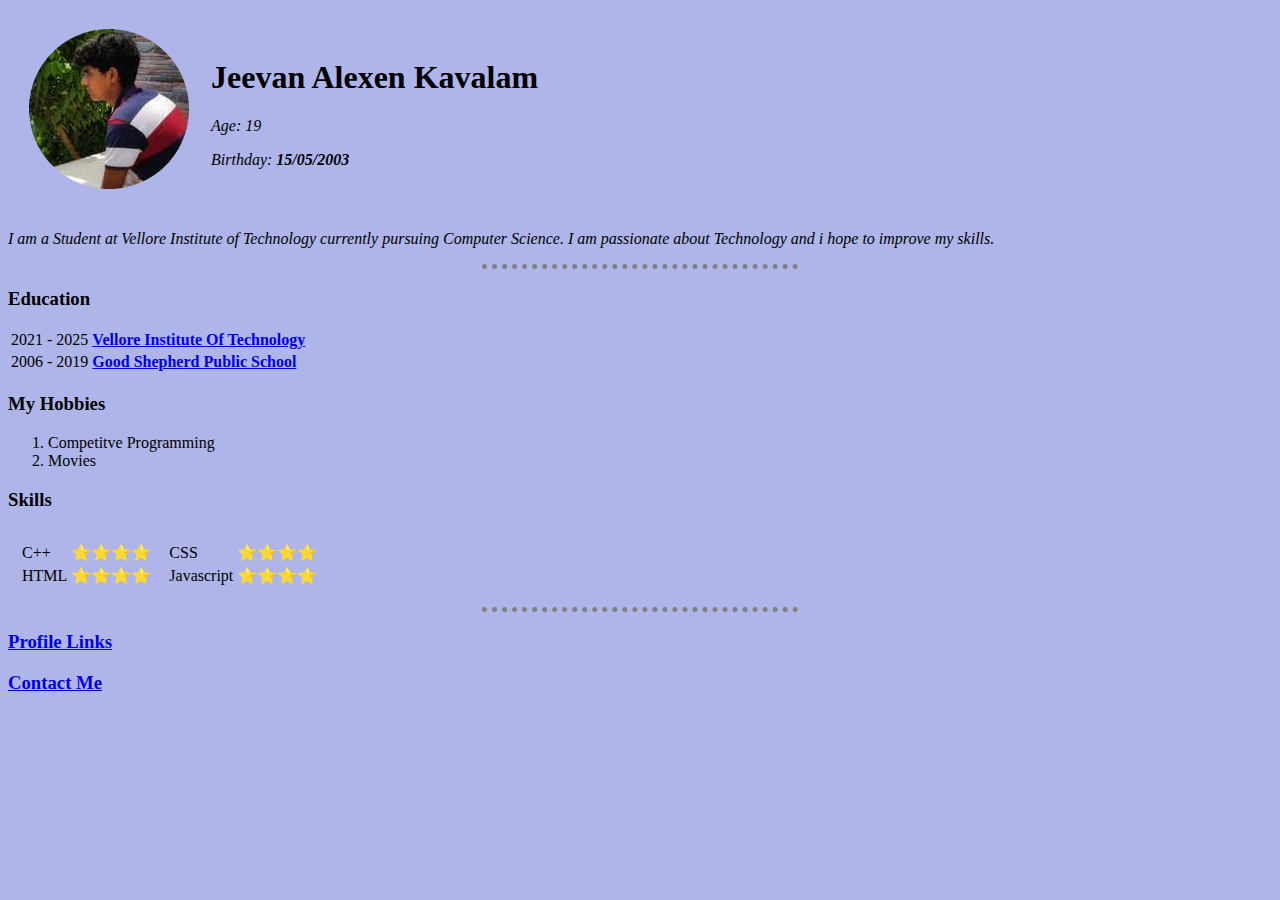
<file: index.html>
<!DOCTYPE html>
<head>
    <meta charset="UTF-8">
    <title> Jeevan's Website </title>
    
    <link rel="stylesheet" href="css/styles.css">
</head>
<body>
    <table cellspacing = "20">
        <tr>
            <td><img src="images/profile.png" alt="Jeevan Profile Picture"></td>
            <td><h1>Jeevan Alexen Kavalam </h1>
                <p><em>Age: 19</em></p>
                <p><em>Birthday: <strong> 15/05/2003 </strong> </em></p>
            </td>
        </tr>

    </table>
    <p><i>I am a Student at Vellore Institute of Technology currently pursuing Computer Science. I am passionate about Technology and i hope to improve my skills.</i></p>
    <hr>

    <h3>Education</h3>

    <table>
        <ul>
            <tr>
                <td><li>2021 - 2025</li></td>
                <td><strong><a href="https://vit.ac.in/" target = "_blank">Vellore Institute Of Technology</a></strong></td>
            </tr>
    
            <tr>
                    <td><li>2006 - 2019</li></td>
                    <td><strong><a href="https://www.goodshepherdjc.com/" target = "_blank">Good Shepherd Public School</a></strong></td>
            </tr>
        </ul>
    </table>
     
    <h3>My Hobbies</h3>
    <ol>
        <li>Competitve Programming</li>
        <li>Movies</li>
    </ol>

    <h3>Skills</h3>
    <table cellspacing = "10">
        <tr>
            <td><table>
                <tr>
                    <td>C++</td>
                    <td>⭐⭐⭐⭐</td>
                </tr>
                <tr>
                    <td>HTML</td>
                    <td>⭐⭐⭐⭐</td>
                </tr>
            </table>
        </td>

        <td>
            <table>
                <tr>
                    <td>CSS</td>
                    <td>⭐⭐⭐⭐</td>
                </tr>
                <tr>
                    <td>Javascript</td>
                    <td>⭐⭐⭐⭐</td>
                </tr>
            </table>
        </td>
        </tr>
    </table>

    <hr>
    <a href="links.html"><h3>Profile Links</h3></a>
    <a href="contacts.html"><h3>Contact Me</h3></a>
</body>
</html>
</file>
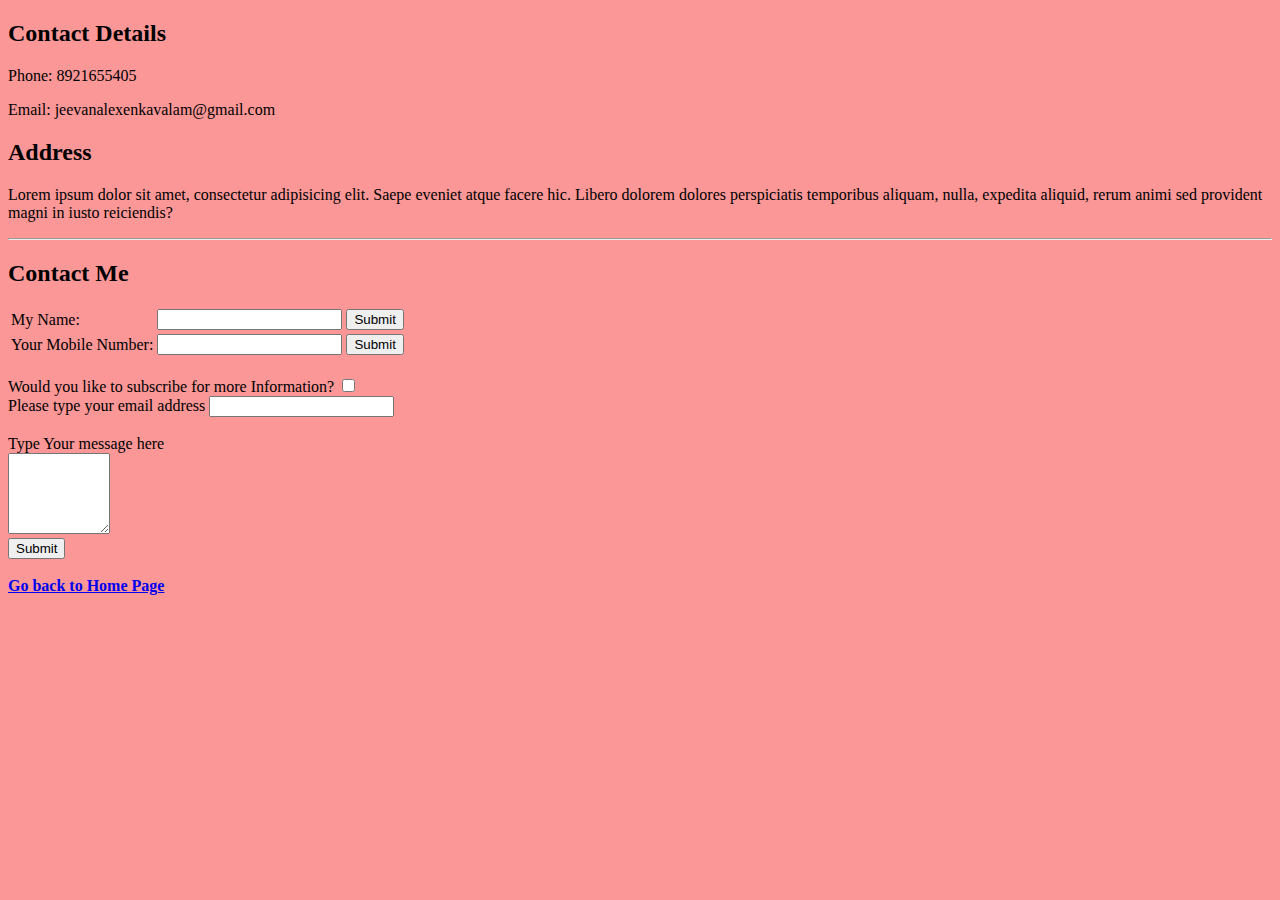
<file: contacts.html>
<!DOCTYPE html>
<html lang="en">
<head>
    <meta charset="UTF-8">
    <title>Contact Information</title>
</head>
<body style="background-color: rgb(251, 151, 151);">
    <h2>Contact Details</h2>
    <p>Phone: 8921655405</p>
    <p>Email: jeevanalexenkavalam@gmail.com</p>

    <h2>Address</h2>
    <p>Lorem ipsum dolor sit amet, consectetur adipisicing elit. Saepe eveniet atque facere hic. Libero dolorem dolores perspiciatis temporibus aliquam, nulla, expedita aliquid, rerum animi sed provident magni in iusto reiciendis?</p>

    <hr>

    <h2>Contact Me</h2>
    <table>
        <form action="">

        <tr>
            <td><label>My Name: </label></td>
            <td><input type="text"></td>
            <td><input type="submit"></td>
        </tr>

        </form>

        <form action="index.html">
            <tr>
                <td>Your Mobile Number: </td>
                <td><input type="text"></td>
                <td><input type="submit"></td>
            </tr>
        </form>
    </table>

    <br>

    <form class = " " action= "mailto:info@jeevanalexen.kavalam2021@vitstudent.ac.in" method = "post" enctype="text/plain">
        <label>Would you like to subscribe for more Information?</label>
        <input type="checkbox" name="YourName">
        <br>
        <label for="">Please type your email address</label>
        <input type="email" name="YourEmail" id="">
        <br>
        <br>
        <label for="">Type Your message here</label>
        <br>
        <textarea name="YourMessage" id="" cols="10" rows="5"></textarea>
        <br>
        <input type="submit">
    </form>
    <br>

    <a href="index.html"><strong>Go back to Home Page</strong></a>
</body>
</html>
</file>
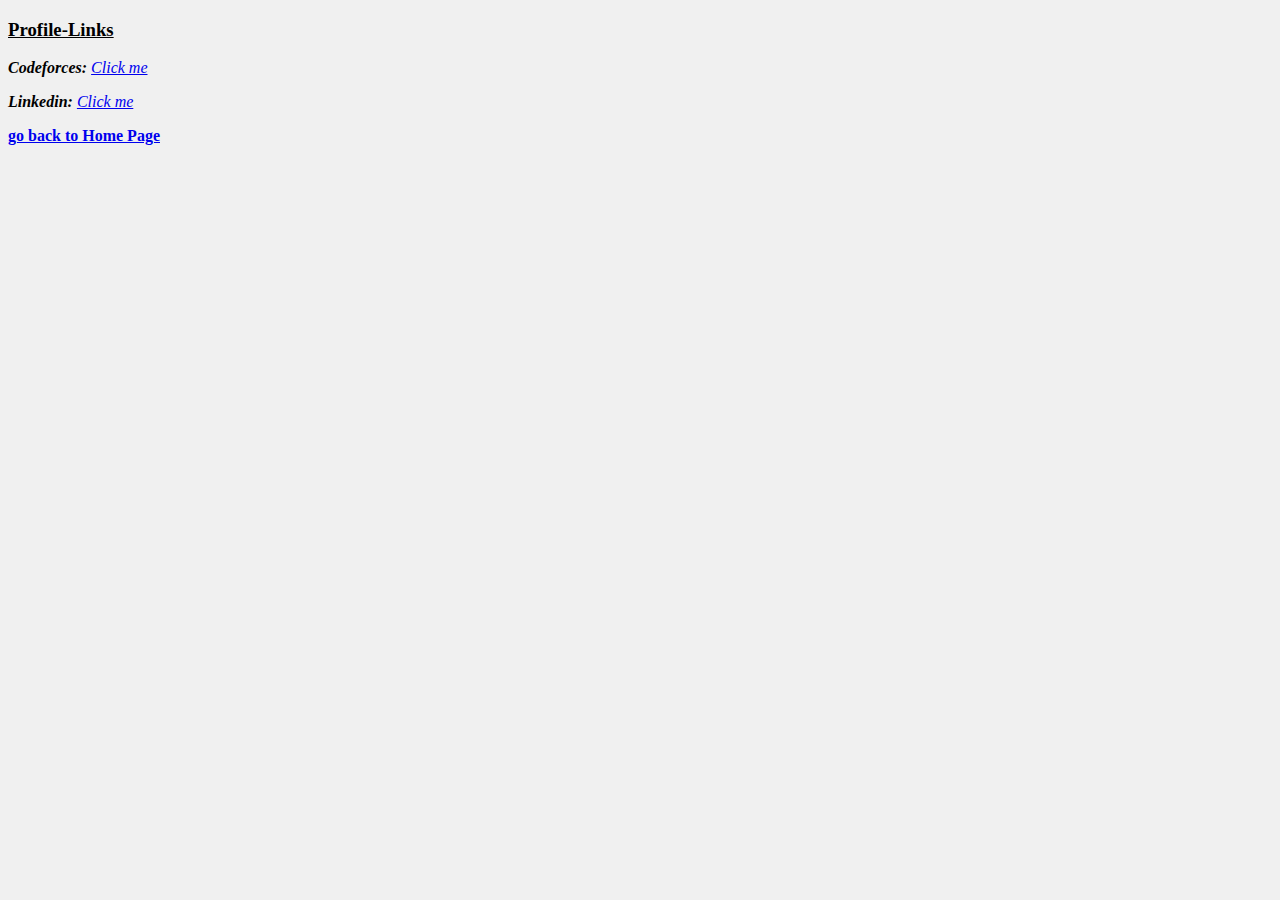
<file: links.html>
<!DOCTYPE html>
<html lang="en">
<head>
    <meta charset="UTF-8">
    <title>profile-links</title>
</head>
<body style="background-color: rgb(240, 240, 240)">
    <h3><u>Profile-Links</u></h3>
    <p><i><strong>Codeforces:</strong> <a href="https://codeforces.com/profile/castlercodes">Click me</a></i></p>
    <p><i><strong>Linkedin:</strong> <a href="https://www.linkedin.com/in/jeevan-alexen-kavalam-83098a215/">Click me</a></i></p>

    <a href="index.html"><strong>go back to Home Page</strong></a>
</body>
</html>
</file>
<file: css/styles.css>
body{
    background-color: rgb(175, 181, 233);
}

hr{
    border-color: grey;
    border-style: none;
    border-top-style: dotted;
    border-width: 5px;
    width: 25%;
}
</file>
